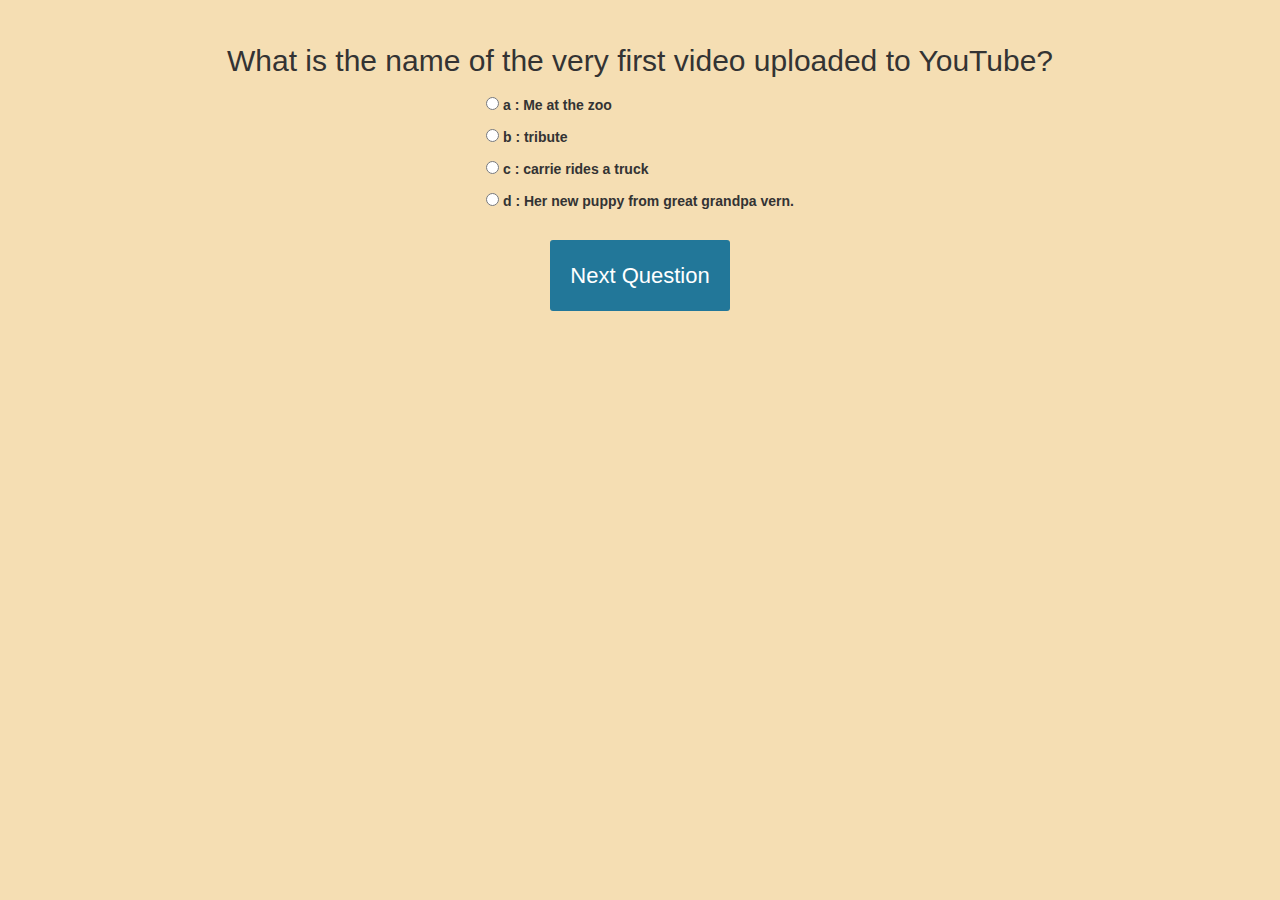
<file: index.html>
<!DOCTYPE html>
<html lang="en">
<head>
    <meta charset="UTF-8">
    <title>Triva Game</title>
    <link rel="stylesheet" type="text/css" href="./assets/css/reset.css">
    <!-- bootstrap link.  Uncomment if needed for this site --> 
    <link rel="stylesheet" href="https://maxcdn.bootstrapcdn.com/bootstrap/3.3.7/css/bootstrap.min.css" integrity="sha384-BVYiiSIFeK1dGmJRAkycuHAHRg32OmUcww7on3RYdg4Va+PmSTsz/K68vbdEjh4u" crossorigin="anonymous">
    <!-- jQuery link.  Uncomment if needed for this site -->
    <link rel="stylesheet" type="text/css" href="./assets/css/style.css">
    <script src="https://code.jquery.com/jquery-3.3.1.min.js"   integrity="sha256-FgpCb/KJQlLNfOu91ta32o/NMZxltwRo8QtmkMRdAu8="   crossorigin="anonymous"></script>


</head>
<body>
    
    <div class="quiz-container">
        <div id="quiz"></div>
    </div>
    <button id="previous">Previous Question</button>
    <button id="next">Next Question</button>
    <button id="submit">Submit Quiz</button>
    <div id="results"></div>
    
    
<script src="./assets/javascript/app.js"></script>
</body>


</html>
</file>
<file: assets/css/style.css>
body{
    background-image: url("../images/questionMark_blue_red.jpg")
    font-size: 20px;
    font-family: 'Work Sans', sans-serif;
    color: #333;
  font-weight: 300;
  text-align: center;
  background-color: #f5deb3
  /* background-color: #f8f6f0; */
}
h1{
  font-weight: 300;
  margin: 0px;
  padding: 10px;
  font-size: 20px;
  background-color: #444;
  color: #fff;
}
.question{
  font-size: 30px;
  margin-bottom: 10px;
}
.answers {
  margin-bottom: 20px;
  text-align: left;
  display: inline-block;
}
.answers label{
  display: block;
  margin-bottom: 10px;
}
button{
  font-family: 'Work Sans', sans-serif;
    font-size: 22px;
    background-color: #279;
    color: #fff;
    border: 0px;
    border-radius: 3px;
    padding: 20px;
    cursor: pointer;
    margin-bottom: 20px;
}
button:hover{
    background-color: #38a;
}
.slide{
  position: absolute;
  left: 0px;
  top: 0px;
  width: 100%;
  z-index: 1;
  opacity: 0;
  transition: opacity 0.5s;
}
.active-slide{
  opacity: 1;
  z-index: 2;
}
.quiz-container{
  position: relative;
  height: 200px;
  margin-top: 40px;
}
</file>
